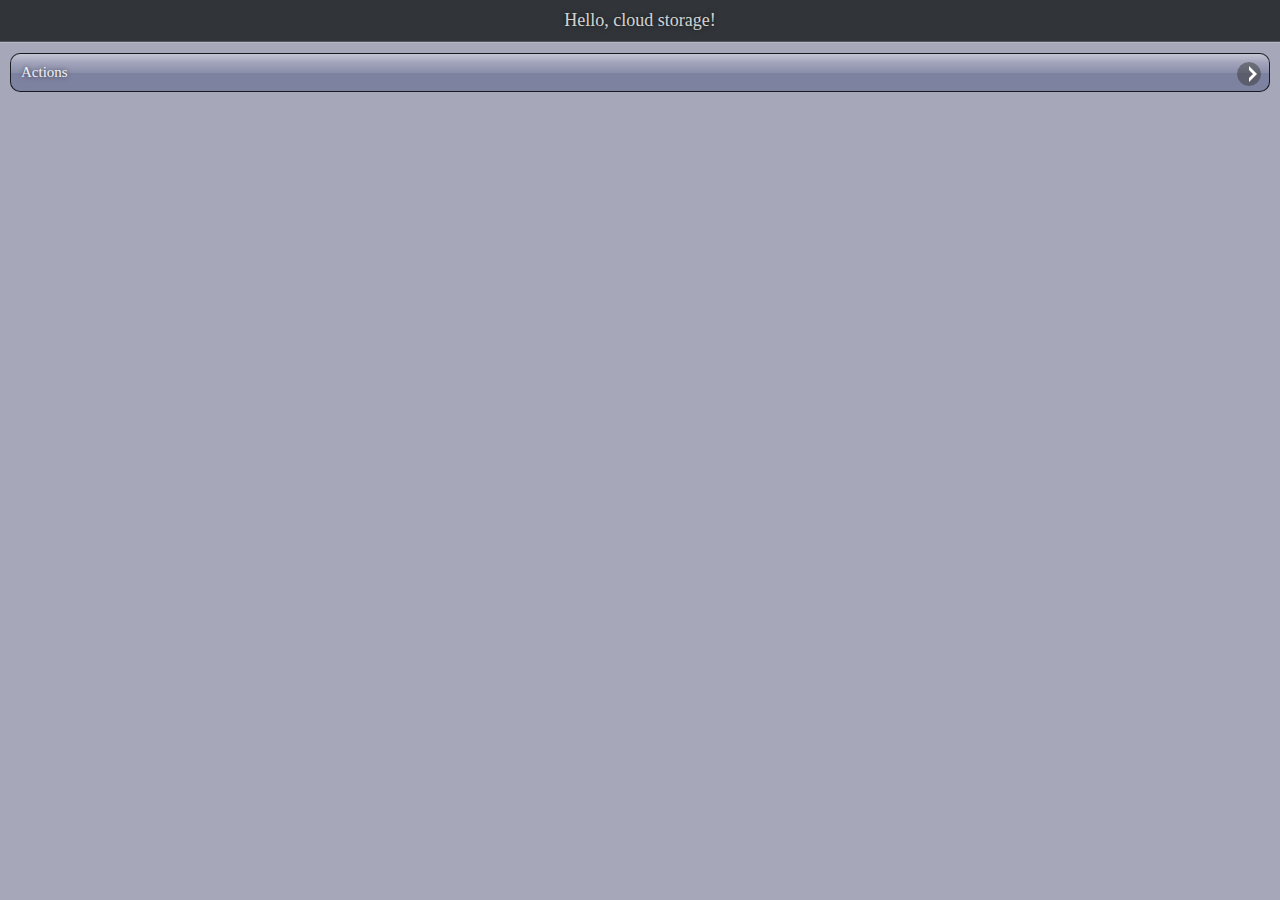
<file: assets/www/index.html>
<!DOCTYPE HTML>
<html>
<head>
	<title>Hello, cloud!</title>
	<meta http-equiv="Content-Type" content="text/html; charset=utf-8">
	<meta name="viewport" content="initial-scale=1.0, maximum-scale=1.0, user-scalable=no, width=device-width">
	<meta name="format-detection" content="false">
	<meta name="apple-mobile-web-app-capable" content="yes">
	<meta name="apple-mobile-web-app-status-bar-style" content="black">
	<script type="text/javascript" charset="utf-8" src="js/json2.js"></script>
	<script type="text/javascript" charset="utf-8" src="js/phonegap.js"></script>
	<link rel="stylesheet" href="css/jo.css" type="text/css">
	<link rel="apple-touch-icon" href="tablet/apple-touch-icon.png">
</head>
<body>
<script src="js/jquery.min.js"></script>
<script src="js/jquery.guid.js"></script>
<script src="js/jo_min.js"></script>
<script src="js/ReminderApp.js"></script>
</body>
</html>
</file>
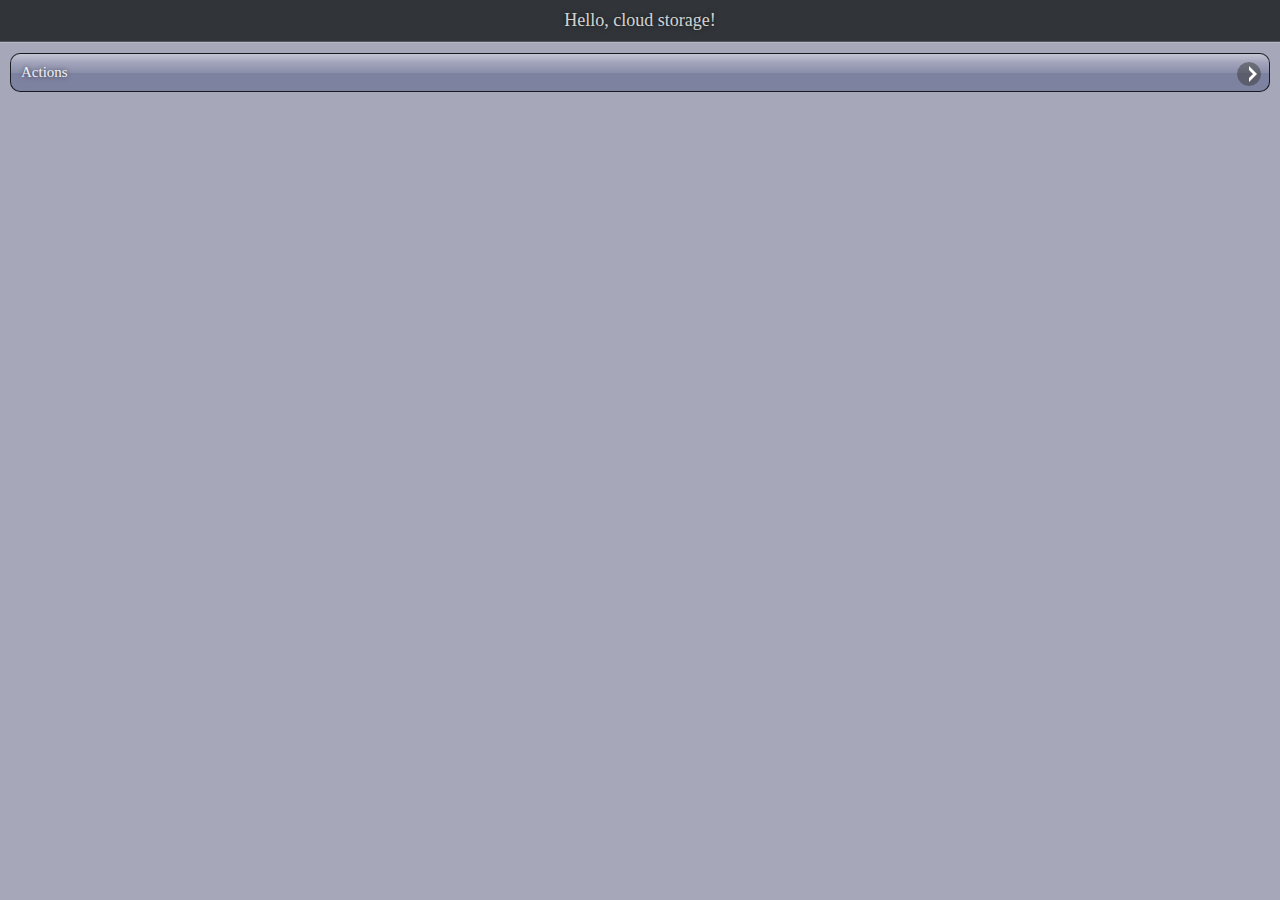
<file: debug/assets/index.html>
<!DOCTYPE HTML>
<html>
<head>
	<title>Hello, cloud!</title>
	<meta http-equiv="Content-Type" content="text/html; charset=utf-8">
	<meta name="viewport" content="initial-scale=1.0, maximum-scale=1.0, user-scalable=no, width=device-width">
	<meta name="format-detection" content="false">
	<meta name="apple-mobile-web-app-capable" content="yes">
	<meta name="apple-mobile-web-app-status-bar-style" content="black">
	<script type="text/javascript" charset="utf-8" src="js/json2.js"></script>
	<script type="text/javascript" charset="utf-8" src="js/phonegap.js"></script>
	<link rel="stylesheet" href="css/jo.css" type="text/css">
	<link rel="apple-touch-icon" href="tablet/apple-touch-icon.png">
</head>
<body>
<script src="js/jquery.min.js"></script>
<script src="js/jo_min.js"></script>
<script src="js/HelloCloudStorage.js"></script>
</body>
</html>
</file>
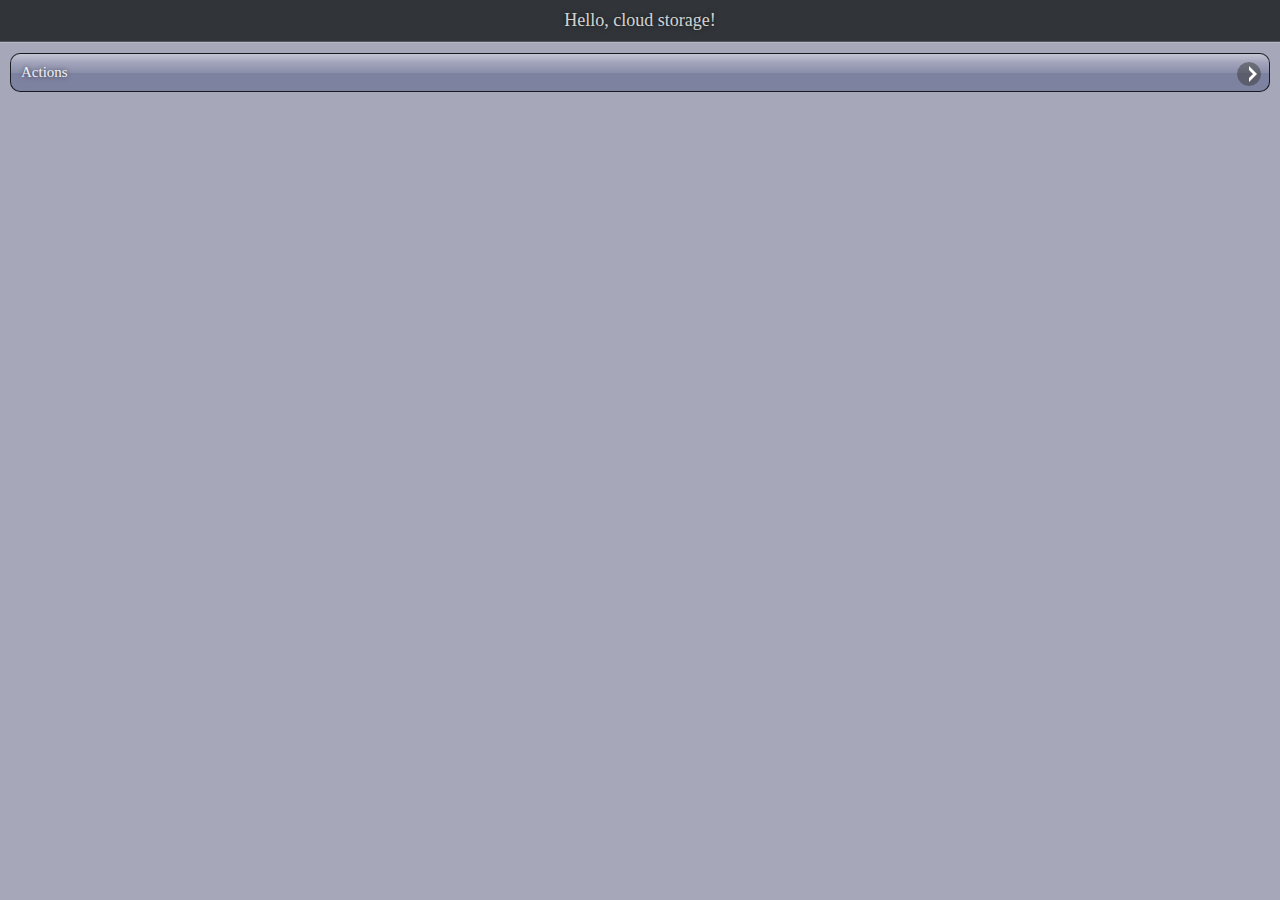
<file: debug/debug.html>
<!DOCTYPE HTML>
<html>
<head>
	<title>Hello, cloud!</title>
	<meta http-equiv="Content-Type" content="text/html; charset=utf-8">
	<meta name="viewport" content="initial-scale=1.0, maximum-scale=1.0, user-scalable=no, width=device-width">
	<meta name="format-detection" content="false">
	<meta name="apple-mobile-web-app-capable" content="yes">
	<meta name="apple-mobile-web-app-status-bar-style" content="black">
	<script type="text/javascript" charset="utf-8" src="assets/js/json2.js"></script>
	<script type="text/javascript" charset="utf-8" src="assets/js/phonegap.js"></script>
	<link rel="stylesheet" href="assets/css/jo.css" type="text/css">
	<link rel="apple-touch-icon" href="tablet/apple-touch-icon.png">
</head>
<body>
<script src="js/jquery.js"></script>
<script src="js/jo.js"></script>
<script src="../assets/www/js/HelloCloudStorage.js"></script>
</body>
</html>
</file>
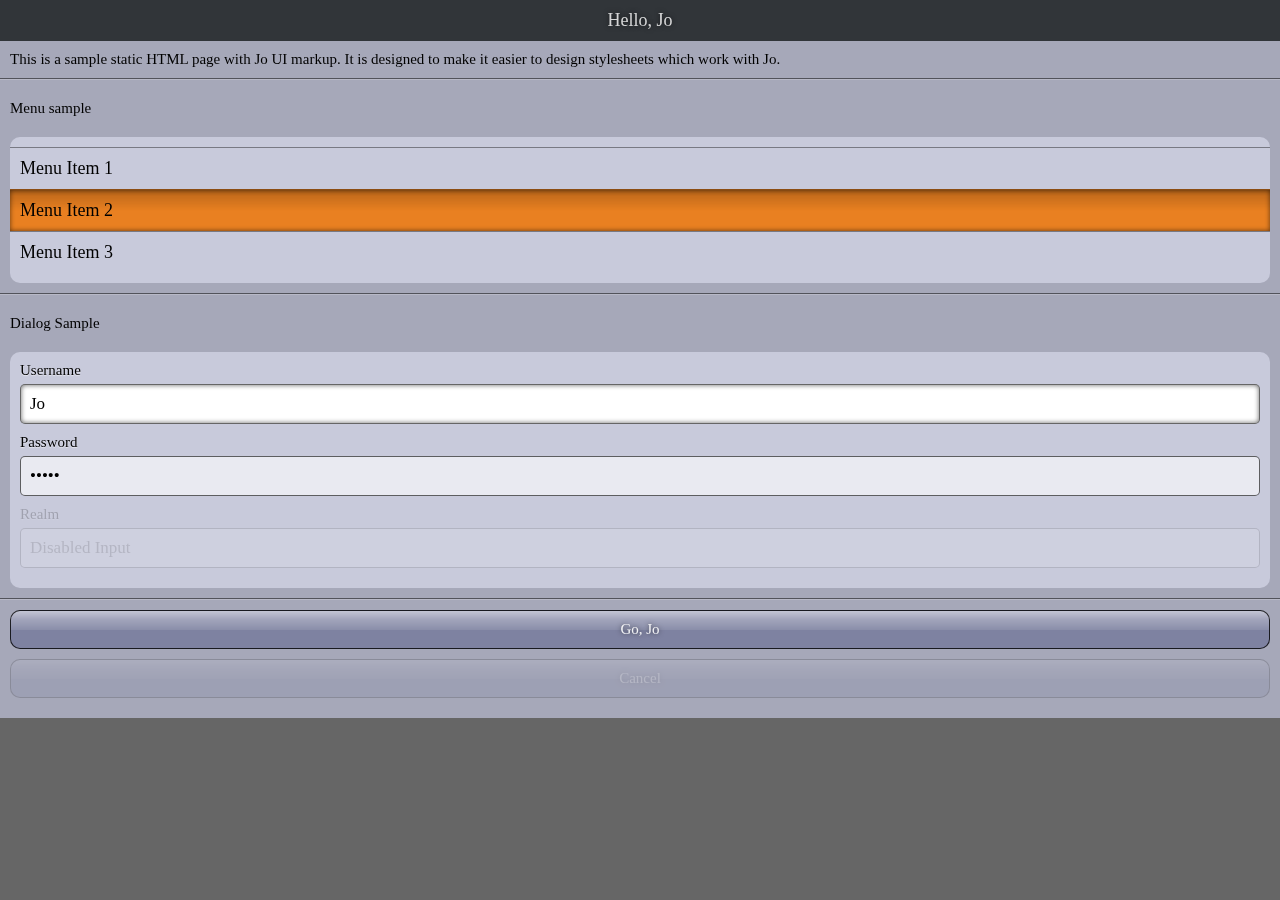
<file: assets/www/css/sample.html>
<!DOCTYPE html PUBLIC "-//W3C//DTD HTML 4.01//EN"
   "http://www.w3.org/TR/html4/strict.dtd">

<html lang="en">
<head>
	<meta http-equiv="Content-Type" content="text/html; charset=utf-8">
	<meta name="viewport" content="initial-scale=1.0, maximum-scale=1.0, user-scalable=no, width=device-width">
	<meta name="format-detection" content="false">
	<title>joTest</title>
	<link rel="stylesheet" href="jo.css" type="text/css">
</head>
<body>

<!--
	Sample page with static markup to make it easier to create CSS.
	Adjust the stylesheet link above to pull in the stylesheet you
	want to work on.
-->

<jostack>
	<jocard>
		<jotitle>Hello, Jo</jotitle>
		<jocaption>This is a sample static HTML page with Jo UI markup. It is designed
			to make it easier to design stylesheets which work with Jo.
		</jocaption>
		<jodivider></jodivider>
		<jocaption>Menu sample</jocaption>
		<jogroup>
		<jomenu>
			<jomenuitem>Menu Item 1</jomenuitem>
			<jomenuitem class="selected">Menu Item 2</jomenuitem>
			<jomenuitem>Menu Item 3</jomenuitem>
		</jomenu>
		</jogroup>
		<jodivider></jodivider>
		<jocaption>Dialog Sample</jocaption>
		<jogroup>
			<jolabel>Username</jolabel>
			<joinput class="focus">Jo</joinput>
			<jolabel>Password</jolabel>
			<joinput class="password">12345</joinput class="password">
			<jolabel class="disabled">Realm</jolabel>
			<joinput class="disabled">Disabled Input</joinput>
		</jogroup>
		<jofooter>
			<jodivider></jodivider>
			<jobutton>Go, Jo</jobutton>
			<jobutton class="disabled">Cancel</jobutton>
		</jofooter>
	</jocard>
</jostack>
</body>
</html>
</file>
<file: assets/www/css/jo.css>
body {
  margin: 0;
  padding: 0;
  background: #666;
  word-wrap: break-word;
  overflow: hidden;
  font: normal 15px "Apres", "Trebuchet MS";
}
jobutton,
joview,
jolist,
jolistitem,
jomenu,
jomenuitem,
joexpando,
joexpandotitle,
jogroup,
jocard,
jostack,
jotitle,
jocaption,
jolabel,
jodivider,
joinput,
input,
textarea,
jotextarea,
jooption,
jooptionitem,
jonavbar,
jocontainer,
jotoggle {
  display: block;
  margin: 0;
  padding: 0;
  -webkit-user-select: none;
  -moz-user-select: none;
  -o-user-select: none;
  user-select: none;
  /*	background: transparent; */

}
/*
em, i, b, span, u, a, button, input {
	display: inline;
}
*/
.noflex {
  -webkit-box-flex: 0;
  -moz-box-flex: 0;
  -o-box-flex: 0;
  box-flex: 0;
}
.flexible {
  -webkit-box-flex: 1;
  -moz-box-flex: 1;
  -o-box-flex: 1;
  box-flex: 1;
}
.flex {
  display: block;
  display: -webkit-box;
  display: -moz-box;
  display: -o-box;
  display: box;
  margin: 0;
  -moz-box-align: stretch;
  -o-box-align: stretch;
  box-align: stretch;
}
.listitem {
  border-top: 1px solid rgba(0, 0, 0, 0.4);
  margin: 0;
  padding: 10px;
  cursor: pointer;
}
.widgety {
  color: rgba(255, 255, 255, 0.9);
  background-color: #7e82a1;
  font-weight: normal;
  cursor: pointer;
  outline: none;
  outline-color: transparent;
  padding: 10px 0;
}
.shiny {
  color: rgba(255, 255, 255, 0.9);
  background-color: #7e82a1;
  font-weight: normal;
  cursor: pointer;
  outline: none;
  outline-color: transparent;
  padding: 10px 0;
  border: 1px solid rgba(0, 0, 0, 0.8);
  background-image: url(shiny.png);
  background-repeat: repeat-x;
  background-position: top left;
  background-size: 100% 50%;
  -webkit-background-size: 100% 50%;
  -moz-background-size: 100% 50%;
}
.matte {
  color: rgba(255, 255, 255, 0.9);
  background-color: #7e82a1;
  font-weight: normal;
  cursor: pointer;
  outline: none;
  outline-color: transparent;
  padding: 10px 0;
  background-image: url(subtle-matte-full.png);
  background-repeat: repeat-x;
  background-position: top left;
  background-size: 100% 100%;
  -webkit-background-size: 100% 100%;
  -moz-background-size: 100% 100%;
  /*
	background-image: -webkit-gradient(linear, left top, left 80%, from(rgba(255, 255, 255, .3)), to(rgba(0, 0, 0, 0)));
*/

}
.stretch-full {
  display: block;
  position: absolute;
  top: 0;
  left: 0;
  right: 0;
  bottom: 0;
}
.widget {
  margin: 0px 10px 10px 10px;
}
*.selected, *.focus {
  -webkit-box-shadow: inset 0 0 5px rgba(0, 0, 0, 0.6);
  -moz-box-shadow: inset 0 0 5px rgba(0, 0, 0, 0.6);
  -o-box-shadow: inset 0 0 5px rgba(0, 0, 0, 0.6);
}
.selected {
  background-color: #e98021;
  background-image: url(shade-top.png);
  background-repeat: repeat-x;
  background-position: top left;
  background-size: 100% 50%;
  -webkit-background-size: 100% 50%;
  -moz-background-size: 100% 50%;
}
.focus {
  background-color: #fff;
}
jooptionitem:last-child {
  -webkit-border-radius: 0;
  -webkit-border-top-right-radius: 5px;
  -webkit-border-bottom-right-radius: 5px;
  -moz-border-radius: 0 5px 5px 0;
  border-radius: 0 5px 5px 0;
  border-right-width: 1px;
}
jobutton {
  display: block;
  text-align: center;
  color: rgba(255, 255, 255, 0.9);
  background-color: #7e82a1;
  font-weight: normal;
  cursor: pointer;
  outline: none;
  outline-color: transparent;
  padding: 10px 0;
  border: 1px solid rgba(0, 0, 0, 0.8);
  background-image: url(shiny.png);
  background-repeat: repeat-x;
  background-position: top left;
  background-size: 100% 50%;
  -webkit-background-size: 100% 50%;
  -moz-background-size: 100% 50%;
  -webkit-border-radius: 10px;
  -moz-border-radius: 10px;
  border-radius: 10px;
}
jobutton .focus {
  background-color: #e98021;
  background-image: url(shade-top.png);
  background-repeat: repeat-x;
  background-position: top left;
  background-size: 100% 50%;
  -webkit-background-size: 100% 50%;
  -moz-background-size: 100% 50%;
}
jooption {
  display: block;
  display: -webkit-box;
  display: -moz-box;
  display: -o-box;
  display: box;
  margin: 0;
  -moz-box-align: stretch;
  -o-box-align: stretch;
  box-align: stretch;
  margin: 0px 10px 10px 10px;
}
jooptionitem {
  color: rgba(255, 255, 255, 0.9);
  background-color: #7e82a1;
  font-weight: normal;
  cursor: pointer;
  outline: none;
  outline-color: transparent;
  padding: 10px 0;
  border: 1px solid rgba(0, 0, 0, 0.8);
  background-image: url(shiny.png);
  background-repeat: repeat-x;
  background-position: top left;
  background-size: 100% 50%;
  -webkit-background-size: 100% 50%;
  -moz-background-size: 100% 50%;
  -webkit-box-flex: 1;
  -moz-box-flex: 1;
  -o-box-flex: 1;
  box-flex: 1;
  text-align: center;
  border: 1px solid rgba(0, 0, 0, 0.8);
  border-right-width: 0;
  margin: 0;
}
jooptionitem:first-child {
  -webkit-border-radius: 0;
  -webkit-border-top-left-radius: 5px;
  -webkit-border-bottom-left-radius: 5px;
  -moz-border-radius: 5px 0 0 5px;
  border-radius: 5px 0 0 5px;
}
jooptionitem:last-child {
  -webkit-border-radius: 0;
  -webkit-border-top-right-radius: 5px;
  -webkit-border-bottom-right-radius: 5px;
  -moz-border-radius: 0 5px 5px 0;
  border-radius: 0 5px 5px 0;
  border-right-width: 1px;
}
jobutton,
input,
jolabel,
textarea,
joexpando {
  margin: 0px 10px 10px 10px;
}
jotitle {
  color: rgba(255, 255, 255, 0.9);
  background-color: #7e82a1;
  font-weight: normal;
  cursor: pointer;
  outline: none;
  outline-color: transparent;
  padding: 10px 0;
  background-image: url(subtle-matte-full.png);
  background-repeat: repeat-x;
  background-position: top left;
  background-size: 100% 100%;
  -webkit-background-size: 100% 100%;
  -moz-background-size: 100% 100%;
  /*
	background-image: -webkit-gradient(linear, left top, left 80%, from(rgba(255, 255, 255, .3)), to(rgba(0, 0, 0, 0)));
*/

  background-image: none;
  text-align: center;
  color: rgba(255, 255, 255, 0.8);
  padding: 10px;
  background-color: #313539;
  font-size: 18px;
  margin: 0;
  border-top: none;
  border-left: none;
  border-right: none;
}
*:focus {
  outline: none;
}
jolistitem, jomenuitem {
  border-top: 1px solid rgba(0, 0, 0, 0.4);
  margin: 0;
  padding: 10px;
  cursor: pointer;
}
jobutton.focus {
  background-color: #e98021;
  background-image: none;
}
joselect.focus {
  background-color: transparent;
}
jolist {
  margin: 0;
}
joselectlist, joexpandocontent {
  display: block;
  border: 1px solid rgba(0, 0, 0, 0.6);
  border-top: none;
  -webkit-border-radius: 0;
  -webkit-border-bottom-right-radius: 10px;
  -webkit-border-bottom-left-radius: 10px;
  -moz-border-radius: 0 0 10px 10px;
  border-radius: 0 0 10px 10px;
  background-color: rgba(255, 255, 255, 0.6);
}
joexpando {
  display: block;
  padding-bottom: 0px;
  margin-bottom: 0;
}
joexpando.open {
  margin-bottom: 10px;
}
joexpandocontent {
  padding-top: 10px;
}
joselectlist > *:last-child {
  border-bottom: none;
  -webkit-border-radius: 0;
  -webkit-border-bottom-right-radius: 10px;
  -webkit-border-bottom-left-radius: 10px;
  -moz-border-radius: 0 0 10px 10px;
  border-radius: 0 0 10px 10px;
}
joselectlist > *:last-child.select {
  border-bottom: none;
  -webkit-border-radius: 0;
  -webkit-border-bottom-right-radius: 10px;
  -webkit-border-bottom-left-radius: 10px;
  -moz-border-radius: 0 0 10px 10px;
  border-radius: 0 0 10px 10px;
}
joselectlist > *.first-child {
  border-top: none;
}
jocard > jolist, jocard > jomenu {
  margin: 0;
}
jobutton,
jotitle,
jooptionitem,
joexpandotitle,
jotoggle {
  text-shadow: 0 0 5px rgba(0, 0, 0, 0.6);
}
joinput.password, input.password {
  -webkit-text-security: disc;
  -moz-text-security: disc;
  -o-text-security: disc;
  text-security: disc;
}
joinput,
jotextarea,
input,
textarea {
  cursor: text;
  display: block;
  border: 1px solid rgba(0, 0, 0, 0.6);
  -webkit-border-radius: 5px;
  -moz-border-radius: 5px;
  border-radius: 5px;
  margin: 0 10px 10px 10px;
  padding: 9px;
  background: rgba(255, 255, 255, 0.6);
  white-space: nowrap;
  overflow: hidden;
  outline: none;
  font-family: "Apres", "Verdana";
  font-size: 17px;
  -webkit-user-select: text;
  -moz-user-select: text;
  user-select: text;
  -webkit-box-shadow: inset 0 1px 4px rgba(0, 0, 0, 0);
  -moz-box-shadow: 0 1px 4px rgba(0, 0, 0, 0);
  box-shadow: 0 1px 4px rgba(0, 0, 0, 0);
}
jolist, jomenu {
  font-size: 18px;
}
jotextarea, textarea {
  white-space: normal;
}
joinput.disabled,
jotextarea.disabled,
input.disabled,
textarea.disabled {
  color: #666;
  cursor: text;
}
joexpandotitle joicon {
  position: absolute;
  border: none;
  display: block;
  height: 32px;
  width: 32px;
  right: 4px;
  top: 10%;
  background: url(expando.png) no-repeat;
  -webkit-transform-origin: 16px 16px 0;
  -webkit-transform: rotatez(0);
  -webkit-transition: -webkit-transform 0.2s ease-out;
  -moz-transform-origin: 16px 16px 0;
  -moz-transform: rotate(0);
  -moz-transition: -moz-transform 0.2s ease-out;
  -o-transform-origin: 16px 16px 0;
  -o-transform: rotate(0);
  -o-transition: -o-transform 0.2s ease-out;
  -ms-transform-origin: 16px 16px 0;
  -ms-transform: rotate(0);
  -ms-transition: -ms-transform 0.2s ease-out;
}
joexpando.open > joexpandotitle joicon {
  -webkit-transform: rotatez(90deg);
  -moz-transform: rotate(90deg);
  -o-transform: rotate(90deg);
  -ms-transform: rotate(90deg);
}
joexpando > *:last-child {
  height: 0;
  overflow: hidden;
  opacity: 0;
  margin-top: 0;
  margin-bottom: 0;
  -webkit-transform-style: preserve- 3 d;
  -webkit-transform: rotatex(-45deg);
  -webkit-transform-origin: 0 0 0;
  -webkit-transition: -webkit-transform 0.2s ease-out, opacity 0.2s ease-out, height 0.2s ease-out, overflow 0.2s ease-out;
  -moz-transform-style: preserve- 3 d;
  -moz-transform: rotatex(-45deg);
  -moz-transform-origin: 0 0 0;
  -moz-transition: -moz-transform 0.2s ease-out, opacity 0.2s ease-out, height 0.2s ease-out, overflow 0.2s ease-out;
  -o-transform-style: preserve- 3 d;
  -o-transform: rotatex(-45deg);
  -o-transform-origin: 0 0 0;
  -o-transform: scaley(1);
  -o-transition: -o-transform 0.2s ease-out, opacity 0.2s ease-out, height 0.2s ease-out, overflow 0.2s ease-out;
  -ms-transform-style: preserve- 3 d;
  -ms-transform: rotatex(-45deg);
  -ms-transform-origin: 0 0 0;
  -ms-transform: scaley(1);
  -ms-transition: -o-transform 0.2s ease-out, opacity 0.2s ease-out, height 0.2s ease-out, overflow 0.2s ease-out;
}
joexpando.open > *:last-child {
  height: 100%;
  overflow: visible;
  opacity: 1;
  -webkit-transform: rotatex(0);
  -moz-transform: rotatex(0);
  -o-transform: rotatex(0);
  -ms-transform: rotatex(0);
}
joexpando > *:first-child {
  -webkit-transform: none;
  opacity: 1;
  overflow: visible;
  height: auto;
}
joexpandotitle {
  color: #fff;
  position: relative;
  color: rgba(255, 255, 255, 0.9);
  background-color: #7e82a1;
  font-weight: normal;
  cursor: pointer;
  outline: none;
  outline-color: transparent;
  padding: 10px 0;
  border: 1px solid rgba(0, 0, 0, 0.8);
  background-image: url(shiny.png);
  background-repeat: repeat-x;
  background-position: top left;
  background-size: 100% 50%;
  -webkit-background-size: 100% 50%;
  -moz-background-size: 100% 50%;
  -webkit-border-radius: 10px;
  -moz-border-radius: 10px;
  border-radius: 10px;
  padding: 10px;
  cursor: pointer;
  text-align: left;
}
joexpando.open > *:first-child {
  background-color: #e98021;
  -webkit-box-shadow: inset 0 0 3px rgba(0, 0, 0, 0.6);
  -moz-box-shadow: inset 0 0 3px rgba(0, 0, 0, 0.6);
  -o-box-shadow: inset 0 0 3px rgba(0, 0, 0, 0.6);
  -webkit-border-radius: 0;
  -webkit-border-top-right-radius: 10px;
  -webkit-border-top-left-radius: 10px;
  -moz-border-radius: 10px 10px 0 0;
  border-radius: 10px 10px 0 0;
}
jolabel, label {
  margin-bottom: 5px;
  text-shadow: 0px 1px 1px rgba(255, 255, 255, 0.6);
}
jocaption {
  margin: 10px;
}
johtml {
  display: block;
  margin: 0 10px 10px 10px;
  padding: 0;
}
jodivider {
  border-top: 1px solid rgba(0, 0, 0, 0.5);
  border-bottom: 1px solid rgba(255, 255, 255, 0.2);
  margin: 0 0 10px 0;
  text-align: center;
  height: 0;
  display: block;
}
joflexrow > jotoggle {
  -webkit-box-flex: 0;
  -moz-box-flex: 0;
  -o-box-flex: 0;
  box-flex: 0;
}
jotoggle {
  cursor: pointer;
  display: block;
  margin: 10px 10px 0 10px;
  -webkit-border-radius: 10px;
  -moz-border-radius: 10px;
  border-radius: 10px;
  border: 1px solid rgba(0, 0, 0, 0.6);
  background-color: inherit;
  background-image: url(shade-top.png);
  background-repeat: repeat-x;
  background-position: top left;
  background-size: 100% 50%;
  -webkit-background-size: 100% 50%;
  -moz-background-size: 100% 50%;
  -webkit-box-shadow: inset 0 0 5px rgba(0, 0, 0, 0.6);
  -moz-box-shadow: inset 0 0 5px rgba(0, 0, 0, 0.6);
  -o-box-shadow: inset 0 0 5px rgba(0, 0, 0, 0.6);
  position: relative;
  overflow: hidden;
  width: 90px;
}
jotoggle > * {
  margin: 0px 10px 10px 10px;
  color: rgba(255, 255, 255, 0.9);
  background-color: #7e82a1;
  font-weight: normal;
  cursor: pointer;
  outline: none;
  outline-color: transparent;
  padding: 10px 0;
  border: 1px solid rgba(0, 0, 0, 0.8);
  background-image: url(shiny.png);
  background-repeat: repeat-x;
  background-position: top left;
  background-size: 100% 50%;
  -webkit-background-size: 100% 50%;
  -moz-background-size: 100% 50%;
  border-color: #000;
  margin: 0;
  text-align: center;
  -webkit-border-radius: 9px;
  -moz-border-radius: 9px;
  border-radius: 9px;
  padding: 10px 0;
  width: 60px;
  -webkit-box-shadow: 2px 0 2px rgba(0, 0, 0, 0.2);
  -moz-box-shadow: 2px 0 2px rgba(0, 0, 0, 0.2);
  box-shadow: 2px 0 2px rgba(0, 0, 0, 0.2);
  -webkit-transition: -webkit-transform 0.1s ease, background-color 0.1s ease;
  -moz-transition: -moz-transform 0.1s ease, background-color 0.1s ease;
  -o-transition: -o-transform 0.1s ease, background-color 0.1s ease;
  -ms-transition: -ms-transform 0.1s ease, background-color 0.1s ease;
}
jotoggle.on {
  background-color: inherit;
  background-image: url(shade-top.png);
  background-repeat: repeat-x;
  background-position: top left;
  background-size: 100% 50%;
  -webkit-background-size: 100% 50%;
  -moz-background-size: 100% 50%;
}
jotoggle.on > * {
  -webkit-box-shadow: -2px 0 2px rgba(0, 0, 0, 0.2);
  background-color: #e98021;
  -webkit-transform: translatex(28px);
  -moz-transform: translatex(26px);
  -o-transform: translatex(26px);
  -ms-transform: translatex(26px);
}
jotable {
  display: block;
  margin: 0 10px;
}
tr {
  margin: 0;
}
th {
  text-align: left;
  padding: 5px;
}
td {
  padding: 5px;
}
jolabel.left {
  margin-top: 10px;
  padding: 9px 0;
}
.disabled {
  opacity: .2;
}
jotoolbar {
  padding: 10px;
}
joflexrow {
  display: block;
  display: -webkit-box;
  display: -moz-box;
  display: -o-box;
  display: box;
  margin: 0;
  -moz-box-align: stretch;
  -o-box-align: stretch;
  box-align: stretch;
  width: 100%;
}
joflexrow > * {
  -webkit-box-flex: 1;
  -moz-box-flex: 1;
  -o-box-flex: 1;
  box-flex: 1;
  margin-right: 0;
  position: relative;
}
joflexrow > *:last-child {
  margin-right: 10px;
}
joflexcol {
  display: block;
  display: -webkit-box;
  display: -moz-box;
  display: -o-box;
  display: box;
  margin: 0;
  -moz-box-align: stretch;
  -o-box-align: stretch;
  box-align: stretch;
  height: 100%;
  width: 100%;
  -webkit-box-orient: vertical;
  -webkit-box-align: stretch;
  -moz-box-orient: vertical;
  -moz-box-align: stretch;
  -o-box-orient: vertical;
  -o-box-align: stretch;
  box-orient: vertical;
  box-align: stretch;
  margin: 0;
}
joflexcol > * {
  -webkit-box-flex: 1;
  -moz-box-flex: 1;
  -o-box-flex: 1;
  box-flex: 1;
}
jotitle + joflexcol, jotitle + joflexrow {
  margin-top: 10px;
}
jostack {
  height: 100%;
  -webkit-perspective: 400px;
  -moz-perspective: 400px;
  -o-perspective: 400px;
  -ms-perspective: 400px;
}
jostack {
  -webkit-transition: opacity 0.3s ease-out;
  -moz-transition: opacity 0.3s ease-out;
  -o-transition: opacity 0.3s ease-out;
  -ms-transition: opacity 0.3s ease-out;
}
jostack > * {
  -webkit-transform-origin: 50% 100% 0;
  -webkit-transform: rotatez(0) translatez(0);
  -webkit-transition: -webkit-transform 0.3s ease-out, z-index 0.3s ease-out, height 0s ease, overflow 0s ease;
  -moz-transform-origin: 50% 100% 0;
  -moz-transform: rotatez(0) translatez(0);
  -moz-transition: -moz-transform 0.3s ease-out, z-index 0.3s ease-out, height 0s ease, overflow 0s ease;
  -o-transform-origin: 50% 100% 0;
  -o-transform: rotatez(0);
  -o-transition: -o-transform 0.3s ease-out;
  -ms-transform-origin: 50% 100% 0;
  -ms-transform: rotatez(0);
  -ms-transition: -ms-transform 0.3s ease-out;
}
jostack > .next {
  z-index: -1;
  -webkit-transform: rotatez(45deg) translatey(-10%) translatex(100%);
  -moz-transform: rotatez(45deg);
  -o-transform: rotatez(45deg);
  -ms-transform: rotatez(45deg);
  height: 100%;
  overflow: hidden;
}
jostack > .prev {
  z-index: 1;
  -webkit-transform: rotatez(-45deg) translatey(10%) translatex(-100%);
  -moz-transform: rotatez(-45deg);
  -o-transform: rotatez(-45deg);
  -ms-transform: rotatez(-45deg);
  height: 100%;
  overflow: hidden;
}
* {
  -webkit-tap-highlight-color: rgba(0, 0, 0, 0);
}
jobutton {
  background-repeat: repeat-x;
}
jocard {
  width: 100%;
  min-height: 100%;
  display: -webkit-box;
  display: -moz-box;
  display: -o-box;
  display: box;
  padding: 0;
  margin: 0;
  -webkit-box-orient: vertical;
  -webkit-box-align: stretch;
  -moz-box-orient: vertical;
  -moz-box-align: stretch;
  -o-box-orient: vertical;
  -o-box-align: stretch;
  box-orient: vertical;
  box-align: stretch;
  background: #a6a8b9;
}
jocard > * {
  /*	display: block; */

}
jocard > *:last-child {
  margin-bottom: 10px;
}
joscroller {
  position: absolute;
  display: block;
  height: 100%;
  width: 100%;
  overflow: hidden;
  padding: 0;
  margin: 0;
  -webkit-transform: translate3d(0, 0, 0);
  -moz-transform: translatey(0);
  -o-transform: translate(0, 0);
  -ms-transform: translate(0, 0);
}
joscroller > * {
  position: absolute;
  top: 0;
  -webkit-animation-fill-mode: forwards;
  -webkit-transition: -webkit-transform 0s ease;
  -moz-animation-fill-mode: forwards;
  -moz-transition: -moz-transform 0s ease;
  -o-animation-fill-mode: forwards;
  -o-transition: -o-transform 0s ease;
  -ms-animation-fill-mode: forwards;
  -ms-transition: -ms-transform 0s ease;
}
.flick {
  -webkit-transition: -webkit-transform 1.8s cubic-bezier(0, 0.2, 0, 1);
  -moz-transition: -moz-transform 1.8s cubic-bezier(0, 0.2, 0, 1);
  -o-transition: -o-transform 1.8s cubic-bezier(0, 0.2, 0, 1);
  -ms-transition: -ms-transform 1.8s cubic-bezier(0, 0.2, 0, 1);
}
.flickback {
  -webkit-transition: -webkit-transform 0.2s cubic-bezier(0, 0, 0.4, 1);
  -moz-transition: -moz-transform 0.2s cubic-bezier(0, 0, 0.4, 1);
  -o-transition: -o-transform 0.2s cubic-bezier(0, 0, 0.4, 1);
  -ms-transition: -o-transform 0.2s cubic-bezier(0, 0, 0.4, 1);
}
.flickfast {
  -webkit-transition: -webkit-transform 0.5s cubic-bezier(0, 0.2, 0, 1);
  -moz-transition: -moz-transform 0.5s cubic-bezier(0, 0.2, 0, 1);
  -o-transition: -o-transform 0.5s cubic-bezier(0, 0.2, 0, 1);
}
jocontainer {
  margin: 0;
  display: block;
  position: relative;
}
jogroup {
  margin: 10px;
  padding: 10px 0;
  -webkit-border-radius: 10px;
  -moz-border-radius: 10px;
  border-radius: 10px;
  background: #c8cadb;
}
jogroup > *.last-child {
  margin-bottom: 0;
}
jofooter {
  display: block;
  display: -webkit-box;
  display: -moz-box;
  display: box;
  width: 100%;
  -webkit-box-flex: 1;
  -webkit-box-orient: vertical;
  -webkit-box-align: stretch;
  -webkit-box-pack: end;
  -moz-box-flex: 1;
  -moz-box-orient: vertical;
  -moz-box-align: stretch;
  -moz-box-pack: end;
  box-flex: 1;
  box-orient: vertical;
  box-align: stretch;
  box-pack: end;
  margin: 0;
}
jofooter > * {
  -webkit-box-align: end;
  -moz-box-align: end;
  -o-box-align: end;
  box-align: end;
}
joshim {
  opacity: 0;
  overflow: hidden;
  position: absolute;
  z-index: 100;
  top: 0;
  left: 0;
  right: 0;
  bottom: 0;
  display: none;
  background: rgba(0, 0, 0, 0.6);
  opacity: 0;
  -webkit-transition: opacity .2s ease;
  -moz-transition: opacity .2s ease;
  -o-transition: opacity .2s ease;
  -ms-transition: opacity .2s ease;
}
joshim.show {
  display: block;
  opacity: 1;
}
jotoolbar {
  border-top: 1px solid rgba(0, 0, 0, 0.8);
  padding: 10px 0;
  color: rgba(255, 255, 255, 0.9);
  background-color: #7e82a1;
  font-weight: normal;
  cursor: pointer;
  outline: none;
  outline-color: transparent;
  padding: 10px 0;
  background-image: url(subtle-matte-full.png);
  background-repeat: repeat-x;
  background-position: top left;
  background-size: 100% 100%;
  -webkit-background-size: 100% 100%;
  -moz-background-size: 100% 100%;
  /*
	background-image: -webkit-gradient(linear, left top, left 80%, from(rgba(255, 255, 255, .3)), to(rgba(0, 0, 0, 0)));
*/

  background-color: rgba(0, 0, 0, 0.8);
  z-index: 1;
  position: absolute;
  bottom: 0;
  left: 0;
  right: 0;
  text-align: center;
}
jotoolbar jobutton {
  -webkit-border-radius: 0;
  -moz-border-radius: 0;
  border-radius: 0;
}
jopopup {
  -webkit-box-flex: 0;
  -moz-box-flex: 0;
  -o-box-flex: 0;
  box-flex: 0;
  font-size: 15px;
  display: block;
  overflow: hidden;
  margin: 0 auto;
  border: 2px solid #fff;
  -webkit-box-shadow: 0 0 20px rgba(0, 0, 0, 0.6);
  -moz-box-shadow: 0 0 20px rgba(0, 0, 0, 0.6);
  -o-box-shadow: 0 0 20px rgba(0, 0, 0, 0.6);
  -webkit-border-radius: 20px;
  -moz-border-radius: 20px;
  border-radius: 20px;
  background-color: #34c;
  color: #fff;
  background-image: url(shiny.png);
  background-repeat: repeat-x;
  background-position: top left;
  background-size: 100% 20px;
  -webkit-transition: -webkit-transform 0.4s ease-in, opacity 0.4s ease-in;
  -moz-transition: -moz-transform 0.4s ease-in, opacity 0.4s ease-in;
  -o-transition: -o-transform 0.4s ease-in, opacity 0.4s ease-in;
  -ms-transition: -m-transform 0.4s ease-in, opacity 0.4s ease-in;
  -webkit-transform: scale(0.5);
  -moz-transform: scale(0.5);
  -o-transform: scale(0.5);
  -ms-transform: scale(0.5);
  max-width: 280px;
  margin: 0 auto;
  opacity: 0;
}
jopopup > jolist > *.select:first-childjopopup > jomenu > *.select:first-child {
  border-top: none;
  -webkit-border-radius: 0;
  -webkit-border-top-right-radius: 20px;
  -webkit-border-top-left-radius: 20px;
  -moz-border-radius: 20px 20px 0 0;
  border-radius: 20px 20px 0 0;
}
jopopup > jolist > *:last-child.selectjopopup > jomenu > *:first-child.select {
  border-bottom: none;
  -webkit-border-radius: 0;
  -webkit-border-bottom-right-radius: 20px;
  -webkit-border-bottom-left-radius: 20px;
  -moz-border-radius: 0 0 20px 20px;
  border-radius: 0 0 20px 20px;
}
jopopup.show {
  -webkit-transform: scale(1);
  -moz-transform: scale(1);
  -o-transform: scale(1);
  -ms-transform: scale(1);
  opacity: 1;
}
jopopup > joscroller {
  width: 100%;
}
jonavbar {
  background-image: url(shiny.png);
  background-repeat: repeat-x;
  background-position: top left;
  background-size: 100% 50%;
  -webkit-background-size: 100% 50%;
  -moz-background-size: 100% 50%;
  display: block;
  position: relative;
  margin: 0;
  padding: 0;
  color: #fff;
  border-top: none;
  border-right: none;
  border-left: none;
  text-align: center;
  -webkit-box-flex: 0;
  -moz-box-flex: 0;
  -o-box-flex: 0;
  box-flex: 0;
  background-color: #333;
  cursor: default;
}
jonavbar > joview {
  display: block;
  text-align: center;
  padding: 10px 0;
}
jonavbar > joflexrow {
  position: absolute;
  top: 0;
  left: 0;
  right: 0;
  bottom: 0;
}
jobackbutton {
  background: transparent url(back-mini.png) 10px center no-repeat;
  border: 1px solid rgba(0, 0, 0, 0.3);
  border-bottom-color: rgba(255, 255, 255, 0.3);
  padding: 5px 10px 5px 20px;
  margin: 5px 10px;
  -webkit-border-radius: 5px;
  -moz-border-radius: 5px;
  border-radius: 5px;
  -webkit-box-shadow: inset 0 0 1px rgba(255, 255, 255, 0.6);
  -moz-box-shadow: inset 0 0 1px rgba(255, 255, 255, 0.6);
  -o-box-shadow: inset 0 0 1px rgba(255, 255, 255, 0.6);
  display: none;
  color: #ddd;
}
jobackbutton.focus, jobackbutton.selected {
  background-color: rgba(0, 0, 0, 0.5);
}
jobackbutton.active {
  display: block;
}
jonavbar > joflexrow > * {
  -webkit-box-flex: 1;
  -moz-box-flex: 1;
  -o-box-flex: 1;
  box-flex: 1;
}
jonavbar > joflexrow > jobackbutton {
  -webkit-box-flex: 0;
  -moz-box-flex: 0;
  -o-box-flex: 0;
  box-flex: 0;
  max-width: 4em;
}
jopopup > jotitle {
  color: #fff;
  -webkit-border-radius: 0;
  -webkit-border-top-right-radius: 20px;
  -webkit-border-top-left-radius: 20px;
  -moz-border-radius: 20px 20px 0 0;
  border-radius: 20px 20px 0 0;
  background: transparent;
}
jopopup > jobutton {
  background-color: rgba(255, 255, 255, 0.4);
}
joflexcol {
  height: 100%;
  width: 100%;
}
html {
  -webkit-text-size-adjust: none;
}
body {
  -webkit-backface-visibility: hidden;
}
</file>
<file: debug/assets/css/jo.css>
body {
  margin: 0;
  padding: 0;
  background: #666;
  word-wrap: break-word;
  overflow: hidden;
  font: normal 15px "Apres", "Trebuchet MS";
}
jobutton,
joview,
jolist,
jolistitem,
jomenu,
jomenuitem,
joexpando,
joexpandotitle,
jogroup,
jocard,
jostack,
jotitle,
jocaption,
jolabel,
jodivider,
joinput,
input,
textarea,
jotextarea,
jooption,
jooptionitem,
jonavbar,
jocontainer,
jotoggle {
  display: block;
  margin: 0;
  padding: 0;
  -webkit-user-select: none;
  -moz-user-select: none;
  -o-user-select: none;
  user-select: none;
  /*	background: transparent; */

}
/*
em, i, b, span, u, a, button, input {
	display: inline;
}
*/
.noflex {
  -webkit-box-flex: 0;
  -moz-box-flex: 0;
  -o-box-flex: 0;
  box-flex: 0;
}
.flexible {
  -webkit-box-flex: 1;
  -moz-box-flex: 1;
  -o-box-flex: 1;
  box-flex: 1;
}
.flex {
  display: block;
  display: -webkit-box;
  display: -moz-box;
  display: -o-box;
  display: box;
  margin: 0;
  -moz-box-align: stretch;
  -o-box-align: stretch;
  box-align: stretch;
}
.listitem {
  border-top: 1px solid rgba(0, 0, 0, 0.4);
  margin: 0;
  padding: 10px;
  cursor: pointer;
}
.widgety {
  color: rgba(255, 255, 255, 0.9);
  background-color: #7e82a1;
  font-weight: normal;
  cursor: pointer;
  outline: none;
  outline-color: transparent;
  padding: 10px 0;
}
.shiny {
  color: rgba(255, 255, 255, 0.9);
  background-color: #7e82a1;
  font-weight: normal;
  cursor: pointer;
  outline: none;
  outline-color: transparent;
  padding: 10px 0;
  border: 1px solid rgba(0, 0, 0, 0.8);
  background-image: url(shiny.png);
  background-repeat: repeat-x;
  background-position: top left;
  background-size: 100% 50%;
  -webkit-background-size: 100% 50%;
  -moz-background-size: 100% 50%;
}
.matte {
  color: rgba(255, 255, 255, 0.9);
  background-color: #7e82a1;
  font-weight: normal;
  cursor: pointer;
  outline: none;
  outline-color: transparent;
  padding: 10px 0;
  background-image: url(subtle-matte-full.png);
  background-repeat: repeat-x;
  background-position: top left;
  background-size: 100% 100%;
  -webkit-background-size: 100% 100%;
  -moz-background-size: 100% 100%;
  /*
	background-image: -webkit-gradient(linear, left top, left 80%, from(rgba(255, 255, 255, .3)), to(rgba(0, 0, 0, 0)));
*/

}
.stretch-full {
  display: block;
  position: absolute;
  top: 0;
  left: 0;
  right: 0;
  bottom: 0;
}
.widget {
  margin: 0px 10px 10px 10px;
}
*.selected, *.focus {
  -webkit-box-shadow: inset 0 0 5px rgba(0, 0, 0, 0.6);
  -moz-box-shadow: inset 0 0 5px rgba(0, 0, 0, 0.6);
  -o-box-shadow: inset 0 0 5px rgba(0, 0, 0, 0.6);
}
.selected {
  background-color: #e98021;
  background-image: url(shade-top.png);
  background-repeat: repeat-x;
  background-position: top left;
  background-size: 100% 50%;
  -webkit-background-size: 100% 50%;
  -moz-background-size: 100% 50%;
}
.focus {
  background-color: #fff;
}
jooptionitem:last-child {
  -webkit-border-radius: 0;
  -webkit-border-top-right-radius: 5px;
  -webkit-border-bottom-right-radius: 5px;
  -moz-border-radius: 0 5px 5px 0;
  border-radius: 0 5px 5px 0;
  border-right-width: 1px;
}
jobutton {
  display: block;
  text-align: center;
  color: rgba(255, 255, 255, 0.9);
  background-color: #7e82a1;
  font-weight: normal;
  cursor: pointer;
  outline: none;
  outline-color: transparent;
  padding: 10px 0;
  border: 1px solid rgba(0, 0, 0, 0.8);
  background-image: url(shiny.png);
  background-repeat: repeat-x;
  background-position: top left;
  background-size: 100% 50%;
  -webkit-background-size: 100% 50%;
  -moz-background-size: 100% 50%;
  -webkit-border-radius: 10px;
  -moz-border-radius: 10px;
  border-radius: 10px;
}
jobutton .focus {
  background-color: #e98021;
  background-image: url(shade-top.png);
  background-repeat: repeat-x;
  background-position: top left;
  background-size: 100% 50%;
  -webkit-background-size: 100% 50%;
  -moz-background-size: 100% 50%;
}
jooption {
  display: block;
  display: -webkit-box;
  display: -moz-box;
  display: -o-box;
  display: box;
  margin: 0;
  -moz-box-align: stretch;
  -o-box-align: stretch;
  box-align: stretch;
  margin: 0px 10px 10px 10px;
}
jooptionitem {
  color: rgba(255, 255, 255, 0.9);
  background-color: #7e82a1;
  font-weight: normal;
  cursor: pointer;
  outline: none;
  outline-color: transparent;
  padding: 10px 0;
  border: 1px solid rgba(0, 0, 0, 0.8);
  background-image: url(shiny.png);
  background-repeat: repeat-x;
  background-position: top left;
  background-size: 100% 50%;
  -webkit-background-size: 100% 50%;
  -moz-background-size: 100% 50%;
  -webkit-box-flex: 1;
  -moz-box-flex: 1;
  -o-box-flex: 1;
  box-flex: 1;
  text-align: center;
  border: 1px solid rgba(0, 0, 0, 0.8);
  border-right-width: 0;
  margin: 0;
}
jooptionitem:first-child {
  -webkit-border-radius: 0;
  -webkit-border-top-left-radius: 5px;
  -webkit-border-bottom-left-radius: 5px;
  -moz-border-radius: 5px 0 0 5px;
  border-radius: 5px 0 0 5px;
}
jooptionitem:last-child {
  -webkit-border-radius: 0;
  -webkit-border-top-right-radius: 5px;
  -webkit-border-bottom-right-radius: 5px;
  -moz-border-radius: 0 5px 5px 0;
  border-radius: 0 5px 5px 0;
  border-right-width: 1px;
}
jobutton,
input,
jolabel,
textarea,
joexpando {
  margin: 0px 10px 10px 10px;
}
jotitle {
  color: rgba(255, 255, 255, 0.9);
  background-color: #7e82a1;
  font-weight: normal;
  cursor: pointer;
  outline: none;
  outline-color: transparent;
  padding: 10px 0;
  background-image: url(subtle-matte-full.png);
  background-repeat: repeat-x;
  background-position: top left;
  background-size: 100% 100%;
  -webkit-background-size: 100% 100%;
  -moz-background-size: 100% 100%;
  /*
	background-image: -webkit-gradient(linear, left top, left 80%, from(rgba(255, 255, 255, .3)), to(rgba(0, 0, 0, 0)));
*/

  background-image: none;
  text-align: center;
  color: rgba(255, 255, 255, 0.8);
  padding: 10px;
  background-color: #313539;
  font-size: 18px;
  margin: 0;
  border-top: none;
  border-left: none;
  border-right: none;
}
*:focus {
  outline: none;
}
jolistitem, jomenuitem {
  border-top: 1px solid rgba(0, 0, 0, 0.4);
  margin: 0;
  padding: 10px;
  cursor: pointer;
}
jobutton.focus {
  background-color: #e98021;
  background-image: none;
}
joselect.focus {
  background-color: transparent;
}
jolist {
  margin: 0;
}
joselectlist, joexpandocontent {
  display: block;
  border: 1px solid rgba(0, 0, 0, 0.6);
  border-top: none;
  -webkit-border-radius: 0;
  -webkit-border-bottom-right-radius: 10px;
  -webkit-border-bottom-left-radius: 10px;
  -moz-border-radius: 0 0 10px 10px;
  border-radius: 0 0 10px 10px;
  background-color: rgba(255, 255, 255, 0.6);
}
joexpando {
  display: block;
  padding-bottom: 0px;
  margin-bottom: 0;
}
joexpando.open {
  margin-bottom: 10px;
}
joexpandocontent {
  padding-top: 10px;
}
joselectlist > *:last-child {
  border-bottom: none;
  -webkit-border-radius: 0;
  -webkit-border-bottom-right-radius: 10px;
  -webkit-border-bottom-left-radius: 10px;
  -moz-border-radius: 0 0 10px 10px;
  border-radius: 0 0 10px 10px;
}
joselectlist > *:last-child.select {
  border-bottom: none;
  -webkit-border-radius: 0;
  -webkit-border-bottom-right-radius: 10px;
  -webkit-border-bottom-left-radius: 10px;
  -moz-border-radius: 0 0 10px 10px;
  border-radius: 0 0 10px 10px;
}
joselectlist > *.first-child {
  border-top: none;
}
jocard > jolist, jocard > jomenu {
  margin: 0;
}
jobutton,
jotitle,
jooptionitem,
joexpandotitle,
jotoggle {
  text-shadow: 0 0 5px rgba(0, 0, 0, 0.6);
}
joinput.password, input.password {
  -webkit-text-security: disc;
  -moz-text-security: disc;
  -o-text-security: disc;
  text-security: disc;
}
joinput,
jotextarea,
input,
textarea {
  cursor: text;
  display: block;
  border: 1px solid rgba(0, 0, 0, 0.6);
  -webkit-border-radius: 5px;
  -moz-border-radius: 5px;
  border-radius: 5px;
  margin: 0 10px 10px 10px;
  padding: 9px;
  background: rgba(255, 255, 255, 0.6);
  white-space: nowrap;
  overflow: hidden;
  outline: none;
  font-family: "Apres", "Verdana";
  font-size: 17px;
  -webkit-user-select: text;
  -moz-user-select: text;
  user-select: text;
  -webkit-box-shadow: inset 0 1px 4px rgba(0, 0, 0, 0);
  -moz-box-shadow: 0 1px 4px rgba(0, 0, 0, 0);
  box-shadow: 0 1px 4px rgba(0, 0, 0, 0);
}
jolist, jomenu {
  font-size: 18px;
}
jotextarea, textarea {
  white-space: normal;
}
joinput.disabled,
jotextarea.disabled,
input.disabled,
textarea.disabled {
  color: #666;
  cursor: text;
}
joexpandotitle joicon {
  position: absolute;
  border: none;
  display: block;
  height: 32px;
  width: 32px;
  right: 4px;
  top: 10%;
  background: url(expando.png) no-repeat;
  -webkit-transform-origin: 16px 16px 0;
  -webkit-transform: rotatez(0);
  -webkit-transition: -webkit-transform 0.2s ease-out;
  -moz-transform-origin: 16px 16px 0;
  -moz-transform: rotate(0);
  -moz-transition: -moz-transform 0.2s ease-out;
  -o-transform-origin: 16px 16px 0;
  -o-transform: rotate(0);
  -o-transition: -o-transform 0.2s ease-out;
  -ms-transform-origin: 16px 16px 0;
  -ms-transform: rotate(0);
  -ms-transition: -ms-transform 0.2s ease-out;
}
joexpando.open > joexpandotitle joicon {
  -webkit-transform: rotatez(90deg);
  -moz-transform: rotate(90deg);
  -o-transform: rotate(90deg);
  -ms-transform: rotate(90deg);
}
joexpando > *:last-child {
  height: 0;
  overflow: hidden;
  opacity: 0;
  margin-top: 0;
  margin-bottom: 0;
  -webkit-transform-style: preserve- 3 d;
  -webkit-transform: rotatex(-45deg);
  -webkit-transform-origin: 0 0 0;
  -webkit-transition: -webkit-transform 0.2s ease-out, opacity 0.2s ease-out, height 0.2s ease-out, overflow 0.2s ease-out;
  -moz-transform-style: preserve- 3 d;
  -moz-transform: rotatex(-45deg);
  -moz-transform-origin: 0 0 0;
  -moz-transition: -moz-transform 0.2s ease-out, opacity 0.2s ease-out, height 0.2s ease-out, overflow 0.2s ease-out;
  -o-transform-style: preserve- 3 d;
  -o-transform: rotatex(-45deg);
  -o-transform-origin: 0 0 0;
  -o-transform: scaley(1);
  -o-transition: -o-transform 0.2s ease-out, opacity 0.2s ease-out, height 0.2s ease-out, overflow 0.2s ease-out;
  -ms-transform-style: preserve- 3 d;
  -ms-transform: rotatex(-45deg);
  -ms-transform-origin: 0 0 0;
  -ms-transform: scaley(1);
  -ms-transition: -o-transform 0.2s ease-out, opacity 0.2s ease-out, height 0.2s ease-out, overflow 0.2s ease-out;
}
joexpando.open > *:last-child {
  height: 100%;
  overflow: visible;
  opacity: 1;
  -webkit-transform: rotatex(0);
  -moz-transform: rotatex(0);
  -o-transform: rotatex(0);
  -ms-transform: rotatex(0);
}
joexpando > *:first-child {
  -webkit-transform: none;
  opacity: 1;
  overflow: visible;
  height: auto;
}
joexpandotitle {
  color: #fff;
  position: relative;
  color: rgba(255, 255, 255, 0.9);
  background-color: #7e82a1;
  font-weight: normal;
  cursor: pointer;
  outline: none;
  outline-color: transparent;
  padding: 10px 0;
  border: 1px solid rgba(0, 0, 0, 0.8);
  background-image: url(shiny.png);
  background-repeat: repeat-x;
  background-position: top left;
  background-size: 100% 50%;
  -webkit-background-size: 100% 50%;
  -moz-background-size: 100% 50%;
  -webkit-border-radius: 10px;
  -moz-border-radius: 10px;
  border-radius: 10px;
  padding: 10px;
  cursor: pointer;
  text-align: left;
}
joexpando.open > *:first-child {
  background-color: #e98021;
  -webkit-box-shadow: inset 0 0 3px rgba(0, 0, 0, 0.6);
  -moz-box-shadow: inset 0 0 3px rgba(0, 0, 0, 0.6);
  -o-box-shadow: inset 0 0 3px rgba(0, 0, 0, 0.6);
  -webkit-border-radius: 0;
  -webkit-border-top-right-radius: 10px;
  -webkit-border-top-left-radius: 10px;
  -moz-border-radius: 10px 10px 0 0;
  border-radius: 10px 10px 0 0;
}
jolabel, label {
  margin-bottom: 5px;
  text-shadow: 0px 1px 1px rgba(255, 255, 255, 0.6);
}
jocaption {
  margin: 10px;
}
johtml {
  display: block;
  margin: 0 10px 10px 10px;
  padding: 0;
}
jodivider {
  border-top: 1px solid rgba(0, 0, 0, 0.5);
  border-bottom: 1px solid rgba(255, 255, 255, 0.2);
  margin: 0 0 10px 0;
  text-align: center;
  height: 0;
  display: block;
}
joflexrow > jotoggle {
  -webkit-box-flex: 0;
  -moz-box-flex: 0;
  -o-box-flex: 0;
  box-flex: 0;
}
jotoggle {
  cursor: pointer;
  display: block;
  margin: 10px 10px 0 10px;
  -webkit-border-radius: 10px;
  -moz-border-radius: 10px;
  border-radius: 10px;
  border: 1px solid rgba(0, 0, 0, 0.6);
  background-color: inherit;
  background-image: url(shade-top.png);
  background-repeat: repeat-x;
  background-position: top left;
  background-size: 100% 50%;
  -webkit-background-size: 100% 50%;
  -moz-background-size: 100% 50%;
  -webkit-box-shadow: inset 0 0 5px rgba(0, 0, 0, 0.6);
  -moz-box-shadow: inset 0 0 5px rgba(0, 0, 0, 0.6);
  -o-box-shadow: inset 0 0 5px rgba(0, 0, 0, 0.6);
  position: relative;
  overflow: hidden;
  width: 90px;
}
jotoggle > * {
  margin: 0px 10px 10px 10px;
  color: rgba(255, 255, 255, 0.9);
  background-color: #7e82a1;
  font-weight: normal;
  cursor: pointer;
  outline: none;
  outline-color: transparent;
  padding: 10px 0;
  border: 1px solid rgba(0, 0, 0, 0.8);
  background-image: url(shiny.png);
  background-repeat: repeat-x;
  background-position: top left;
  background-size: 100% 50%;
  -webkit-background-size: 100% 50%;
  -moz-background-size: 100% 50%;
  border-color: #000;
  margin: 0;
  text-align: center;
  -webkit-border-radius: 9px;
  -moz-border-radius: 9px;
  border-radius: 9px;
  padding: 10px 0;
  width: 60px;
  -webkit-box-shadow: 2px 0 2px rgba(0, 0, 0, 0.2);
  -moz-box-shadow: 2px 0 2px rgba(0, 0, 0, 0.2);
  box-shadow: 2px 0 2px rgba(0, 0, 0, 0.2);
  -webkit-transition: -webkit-transform 0.1s ease, background-color 0.1s ease;
  -moz-transition: -moz-transform 0.1s ease, background-color 0.1s ease;
  -o-transition: -o-transform 0.1s ease, background-color 0.1s ease;
  -ms-transition: -ms-transform 0.1s ease, background-color 0.1s ease;
}
jotoggle.on {
  background-color: inherit;
  background-image: url(shade-top.png);
  background-repeat: repeat-x;
  background-position: top left;
  background-size: 100% 50%;
  -webkit-background-size: 100% 50%;
  -moz-background-size: 100% 50%;
}
jotoggle.on > * {
  -webkit-box-shadow: -2px 0 2px rgba(0, 0, 0, 0.2);
  background-color: #e98021;
  -webkit-transform: translatex(28px);
  -moz-transform: translatex(26px);
  -o-transform: translatex(26px);
  -ms-transform: translatex(26px);
}
jotable {
  display: block;
  margin: 0 10px;
}
tr {
  margin: 0;
}
th {
  text-align: left;
  padding: 5px;
}
td {
  padding: 5px;
}
jolabel.left {
  margin-top: 10px;
  padding: 9px 0;
}
.disabled {
  opacity: .2;
}
jotoolbar {
  padding: 10px;
}
joflexrow {
  display: block;
  display: -webkit-box;
  display: -moz-box;
  display: -o-box;
  display: box;
  margin: 0;
  -moz-box-align: stretch;
  -o-box-align: stretch;
  box-align: stretch;
  width: 100%;
}
joflexrow > * {
  -webkit-box-flex: 1;
  -moz-box-flex: 1;
  -o-box-flex: 1;
  box-flex: 1;
  margin-right: 0;
  position: relative;
}
joflexrow > *:last-child {
  margin-right: 10px;
}
joflexcol {
  display: block;
  display: -webkit-box;
  display: -moz-box;
  display: -o-box;
  display: box;
  margin: 0;
  -moz-box-align: stretch;
  -o-box-align: stretch;
  box-align: stretch;
  height: 100%;
  width: 100%;
  -webkit-box-orient: vertical;
  -webkit-box-align: stretch;
  -moz-box-orient: vertical;
  -moz-box-align: stretch;
  -o-box-orient: vertical;
  -o-box-align: stretch;
  box-orient: vertical;
  box-align: stretch;
  margin: 0;
}
joflexcol > * {
  -webkit-box-flex: 1;
  -moz-box-flex: 1;
  -o-box-flex: 1;
  box-flex: 1;
}
jotitle + joflexcol, jotitle + joflexrow {
  margin-top: 10px;
}
jostack {
  height: 100%;
  -webkit-perspective: 400px;
  -moz-perspective: 400px;
  -o-perspective: 400px;
  -ms-perspective: 400px;
}
jostack {
  -webkit-transition: opacity 0.3s ease-out;
  -moz-transition: opacity 0.3s ease-out;
  -o-transition: opacity 0.3s ease-out;
  -ms-transition: opacity 0.3s ease-out;
}
jostack > * {
  -webkit-transform-origin: 50% 100% 0;
  -webkit-transform: rotatez(0) translatez(0);
  -webkit-transition: -webkit-transform 0.3s ease-out, z-index 0.3s ease-out, height 0s ease, overflow 0s ease;
  -moz-transform-origin: 50% 100% 0;
  -moz-transform: rotatez(0) translatez(0);
  -moz-transition: -moz-transform 0.3s ease-out, z-index 0.3s ease-out, height 0s ease, overflow 0s ease;
  -o-transform-origin: 50% 100% 0;
  -o-transform: rotatez(0);
  -o-transition: -o-transform 0.3s ease-out;
  -ms-transform-origin: 50% 100% 0;
  -ms-transform: rotatez(0);
  -ms-transition: -ms-transform 0.3s ease-out;
}
jostack > .next {
  z-index: -1;
  -webkit-transform: rotatez(45deg) translatey(-10%) translatex(100%);
  -moz-transform: rotatez(45deg);
  -o-transform: rotatez(45deg);
  -ms-transform: rotatez(45deg);
  height: 100%;
  overflow: hidden;
}
jostack > .prev {
  z-index: 1;
  -webkit-transform: rotatez(-45deg) translatey(10%) translatex(-100%);
  -moz-transform: rotatez(-45deg);
  -o-transform: rotatez(-45deg);
  -ms-transform: rotatez(-45deg);
  height: 100%;
  overflow: hidden;
}
* {
  -webkit-tap-highlight-color: rgba(0, 0, 0, 0);
}
jobutton {
  background-repeat: repeat-x;
}
jocard {
  width: 100%;
  min-height: 100%;
  display: -webkit-box;
  display: -moz-box;
  display: -o-box;
  display: box;
  padding: 0;
  margin: 0;
  -webkit-box-orient: vertical;
  -webkit-box-align: stretch;
  -moz-box-orient: vertical;
  -moz-box-align: stretch;
  -o-box-orient: vertical;
  -o-box-align: stretch;
  box-orient: vertical;
  box-align: stretch;
  background: #a6a8b9;
}
jocard > * {
  /*	display: block; */

}
jocard > *:last-child {
  margin-bottom: 10px;
}
joscroller {
  position: absolute;
  display: block;
  height: 100%;
  width: 100%;
  overflow: hidden;
  padding: 0;
  margin: 0;
  -webkit-transform: translate3d(0, 0, 0);
  -moz-transform: translatey(0);
  -o-transform: translate(0, 0);
  -ms-transform: translate(0, 0);
}
joscroller > * {
  position: absolute;
  top: 0;
  -webkit-animation-fill-mode: forwards;
  -webkit-transition: -webkit-transform 0s ease;
  -moz-animation-fill-mode: forwards;
  -moz-transition: -moz-transform 0s ease;
  -o-animation-fill-mode: forwards;
  -o-transition: -o-transform 0s ease;
  -ms-animation-fill-mode: forwards;
  -ms-transition: -ms-transform 0s ease;
}
.flick {
  -webkit-transition: -webkit-transform 1.8s cubic-bezier(0, 0.2, 0, 1);
  -moz-transition: -moz-transform 1.8s cubic-bezier(0, 0.2, 0, 1);
  -o-transition: -o-transform 1.8s cubic-bezier(0, 0.2, 0, 1);
  -ms-transition: -ms-transform 1.8s cubic-bezier(0, 0.2, 0, 1);
}
.flickback {
  -webkit-transition: -webkit-transform 0.2s cubic-bezier(0, 0, 0.4, 1);
  -moz-transition: -moz-transform 0.2s cubic-bezier(0, 0, 0.4, 1);
  -o-transition: -o-transform 0.2s cubic-bezier(0, 0, 0.4, 1);
  -ms-transition: -o-transform 0.2s cubic-bezier(0, 0, 0.4, 1);
}
.flickfast {
  -webkit-transition: -webkit-transform 0.5s cubic-bezier(0, 0.2, 0, 1);
  -moz-transition: -moz-transform 0.5s cubic-bezier(0, 0.2, 0, 1);
  -o-transition: -o-transform 0.5s cubic-bezier(0, 0.2, 0, 1);
}
jocontainer {
  margin: 0;
  display: block;
  position: relative;
}
jogroup {
  margin: 10px;
  padding: 10px 0;
  -webkit-border-radius: 10px;
  -moz-border-radius: 10px;
  border-radius: 10px;
  background: #c8cadb;
}
jogroup > *.last-child {
  margin-bottom: 0;
}
jofooter {
  display: block;
  display: -webkit-box;
  display: -moz-box;
  display: box;
  width: 100%;
  -webkit-box-flex: 1;
  -webkit-box-orient: vertical;
  -webkit-box-align: stretch;
  -webkit-box-pack: end;
  -moz-box-flex: 1;
  -moz-box-orient: vertical;
  -moz-box-align: stretch;
  -moz-box-pack: end;
  box-flex: 1;
  box-orient: vertical;
  box-align: stretch;
  box-pack: end;
  margin: 0;
}
jofooter > * {
  -webkit-box-align: end;
  -moz-box-align: end;
  -o-box-align: end;
  box-align: end;
}
joshim {
  opacity: 0;
  overflow: hidden;
  position: absolute;
  z-index: 100;
  top: 0;
  left: 0;
  right: 0;
  bottom: 0;
  display: none;
  background: rgba(0, 0, 0, 0.6);
  opacity: 0;
  -webkit-transition: opacity .2s ease;
  -moz-transition: opacity .2s ease;
  -o-transition: opacity .2s ease;
  -ms-transition: opacity .2s ease;
}
joshim.show {
  display: block;
  opacity: 1;
}
jotoolbar {
  border-top: 1px solid rgba(0, 0, 0, 0.8);
  padding: 10px 0;
  color: rgba(255, 255, 255, 0.9);
  background-color: #7e82a1;
  font-weight: normal;
  cursor: pointer;
  outline: none;
  outline-color: transparent;
  padding: 10px 0;
  background-image: url(subtle-matte-full.png);
  background-repeat: repeat-x;
  background-position: top left;
  background-size: 100% 100%;
  -webkit-background-size: 100% 100%;
  -moz-background-size: 100% 100%;
  /*
	background-image: -webkit-gradient(linear, left top, left 80%, from(rgba(255, 255, 255, .3)), to(rgba(0, 0, 0, 0)));
*/

  background-color: rgba(0, 0, 0, 0.8);
  z-index: 1;
  position: absolute;
  bottom: 0;
  left: 0;
  right: 0;
  text-align: center;
}
jotoolbar jobutton {
  -webkit-border-radius: 0;
  -moz-border-radius: 0;
  border-radius: 0;
}
jopopup {
  -webkit-box-flex: 0;
  -moz-box-flex: 0;
  -o-box-flex: 0;
  box-flex: 0;
  font-size: 15px;
  display: block;
  overflow: hidden;
  margin: 0 auto;
  border: 2px solid #fff;
  -webkit-box-shadow: 0 0 20px rgba(0, 0, 0, 0.6);
  -moz-box-shadow: 0 0 20px rgba(0, 0, 0, 0.6);
  -o-box-shadow: 0 0 20px rgba(0, 0, 0, 0.6);
  -webkit-border-radius: 20px;
  -moz-border-radius: 20px;
  border-radius: 20px;
  background-color: #34c;
  color: #fff;
  background-image: url(shiny.png);
  background-repeat: repeat-x;
  background-position: top left;
  background-size: 100% 20px;
  -webkit-transition: -webkit-transform 0.4s ease-in, opacity 0.4s ease-in;
  -moz-transition: -moz-transform 0.4s ease-in, opacity 0.4s ease-in;
  -o-transition: -o-transform 0.4s ease-in, opacity 0.4s ease-in;
  -ms-transition: -m-transform 0.4s ease-in, opacity 0.4s ease-in;
  -webkit-transform: scale(0.5);
  -moz-transform: scale(0.5);
  -o-transform: scale(0.5);
  -ms-transform: scale(0.5);
  max-width: 280px;
  margin: 0 auto;
  opacity: 0;
}
jopopup > jolist > *.select:first-childjopopup > jomenu > *.select:first-child {
  border-top: none;
  -webkit-border-radius: 0;
  -webkit-border-top-right-radius: 20px;
  -webkit-border-top-left-radius: 20px;
  -moz-border-radius: 20px 20px 0 0;
  border-radius: 20px 20px 0 0;
}
jopopup > jolist > *:last-child.selectjopopup > jomenu > *:first-child.select {
  border-bottom: none;
  -webkit-border-radius: 0;
  -webkit-border-bottom-right-radius: 20px;
  -webkit-border-bottom-left-radius: 20px;
  -moz-border-radius: 0 0 20px 20px;
  border-radius: 0 0 20px 20px;
}
jopopup.show {
  -webkit-transform: scale(1);
  -moz-transform: scale(1);
  -o-transform: scale(1);
  -ms-transform: scale(1);
  opacity: 1;
}
jopopup > joscroller {
  width: 100%;
}
jonavbar {
  background-image: url(shiny.png);
  background-repeat: repeat-x;
  background-position: top left;
  background-size: 100% 50%;
  -webkit-background-size: 100% 50%;
  -moz-background-size: 100% 50%;
  display: block;
  position: relative;
  margin: 0;
  padding: 0;
  color: #fff;
  border-top: none;
  border-right: none;
  border-left: none;
  text-align: center;
  -webkit-box-flex: 0;
  -moz-box-flex: 0;
  -o-box-flex: 0;
  box-flex: 0;
  background-color: #333;
  cursor: default;
}
jonavbar > joview {
  display: block;
  text-align: center;
  padding: 10px 0;
}
jonavbar > joflexrow {
  position: absolute;
  top: 0;
  left: 0;
  right: 0;
  bottom: 0;
}
jobackbutton {
  background: transparent url(back-mini.png) 10px center no-repeat;
  border: 1px solid rgba(0, 0, 0, 0.3);
  border-bottom-color: rgba(255, 255, 255, 0.3);
  padding: 5px 10px 5px 20px;
  margin: 5px 10px;
  -webkit-border-radius: 5px;
  -moz-border-radius: 5px;
  border-radius: 5px;
  -webkit-box-shadow: inset 0 0 1px rgba(255, 255, 255, 0.6);
  -moz-box-shadow: inset 0 0 1px rgba(255, 255, 255, 0.6);
  -o-box-shadow: inset 0 0 1px rgba(255, 255, 255, 0.6);
  display: none;
  color: #ddd;
}
jobackbutton.focus, jobackbutton.selected {
  background-color: rgba(0, 0, 0, 0.5);
}
jobackbutton.active {
  display: block;
}
jonavbar > joflexrow > * {
  -webkit-box-flex: 1;
  -moz-box-flex: 1;
  -o-box-flex: 1;
  box-flex: 1;
}
jonavbar > joflexrow > jobackbutton {
  -webkit-box-flex: 0;
  -moz-box-flex: 0;
  -o-box-flex: 0;
  box-flex: 0;
  max-width: 4em;
}
jopopup > jotitle {
  color: #fff;
  -webkit-border-radius: 0;
  -webkit-border-top-right-radius: 20px;
  -webkit-border-top-left-radius: 20px;
  -moz-border-radius: 20px 20px 0 0;
  border-radius: 20px 20px 0 0;
  background: transparent;
}
jopopup > jobutton {
  background-color: rgba(255, 255, 255, 0.4);
}
joflexcol {
  height: 100%;
  width: 100%;
}
html {
  -webkit-text-size-adjust: none;
}
body {
  -webkit-backface-visibility: hidden;
}
</file>
